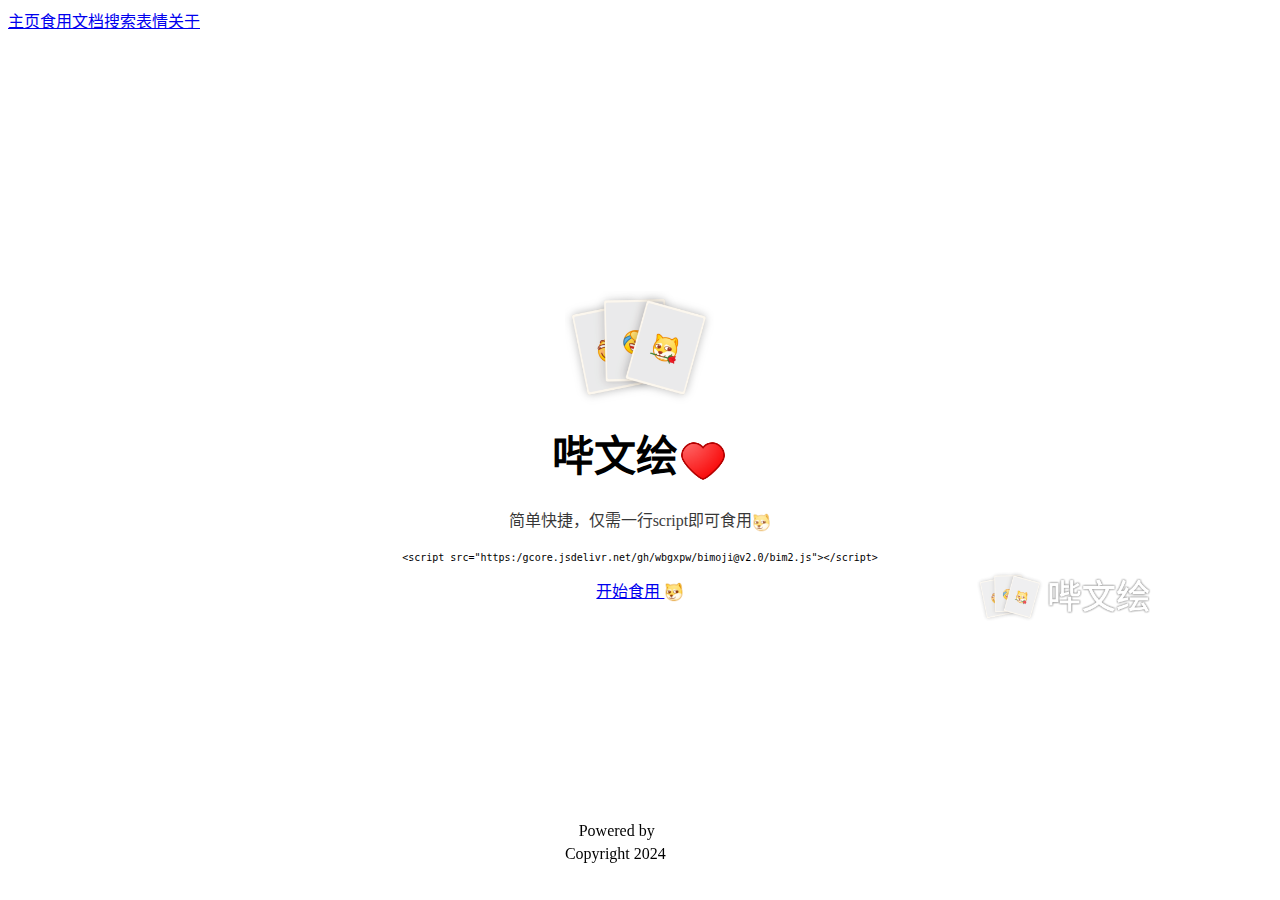
<file: index.html>
<!doctype html>
<html lang="zh-CN">

<head>
    <meta charset="UTF-8">
    <meta name="viewport" content="width=device-width, initial-scale=1, maximum-scale=1, shrink-to-fit=no" />
    <meta name="renderer" content="webkit" />
    <link rel="stylesheet" href="https://s4.zstatic.net/ajax/libs/mdui/1.0.2/css/mdui.css" integrity="sha512-jXcUIkWlrzIIqrW8u1l35tW0MWWHudSZC81UweHtqQNfSMomM15qrGv/iasy31rwxV2RWUvERcNWP1GeCP6tOg==" crossorigin="anonymous" referrerpolicy="no-referrer" />
    <link rel="stylesheet" href="/assets/all.css" />
    <link rel="shortcut icon" href="/favicon.png" type="image/x-icon">
    <title>哔文绘 - 简单快捷，仅需一行script即可食用</title>
</head>

<noscript>你似乎并没有启用JAVASCRIPT，需要打开才能正常使用</noscript>
<body class="mdui-theme-layout-dark mdui-theme-primary-blue-grey mdui-appbar-with-toolbar">

<div class="mdui-container">
  <div class="logo-container">
    <img src="/favicon.png" class="logo"/>
      <h1>哔文绘<span class="bmoji bim">:爱心</span></h1>
       <h4>简单快捷，仅需一行script即可食用<i class="bmoji bim">:doge</i></h4>
        <div class="mdui-typo pre-code mdui-ripple" id="copyDiv"><pre><code>&lt;script src=&quot;https:/gcore.jsdelivr.net/gh/wbgxpw/bimoji@v2.0/bim2.js&quot;&gt;&lt;/script&gt;</code></pre></div>
     <a href="start.html" class="mdui-btn mdui-ripple mdui-color-theme">开始食用 <i class="bmoji bim-s">:doge</i></a>
  </div>
</div>

<script src="/assets/all.js"></script>
<script src="/assets/bimoji/bim2.js"></script>
<script src="https://s4.zstatic.net/ajax/libs/mdui/1.0.2/js/mdui.js" integrity="sha512-q389mJXEcuro9Su6GI7ENBd+SF0FgRsVuewVWESa6sySqpP2RHxwlsedM6oAsrCNXCSPghc/4wYjsTsDXOsdNg==" crossorigin="anonymous" referrerpolicy="no-referrer"></script>
<img src="/assets/1728303587332.png" class="bottom-logo"/>
</body>
</html>
</file>
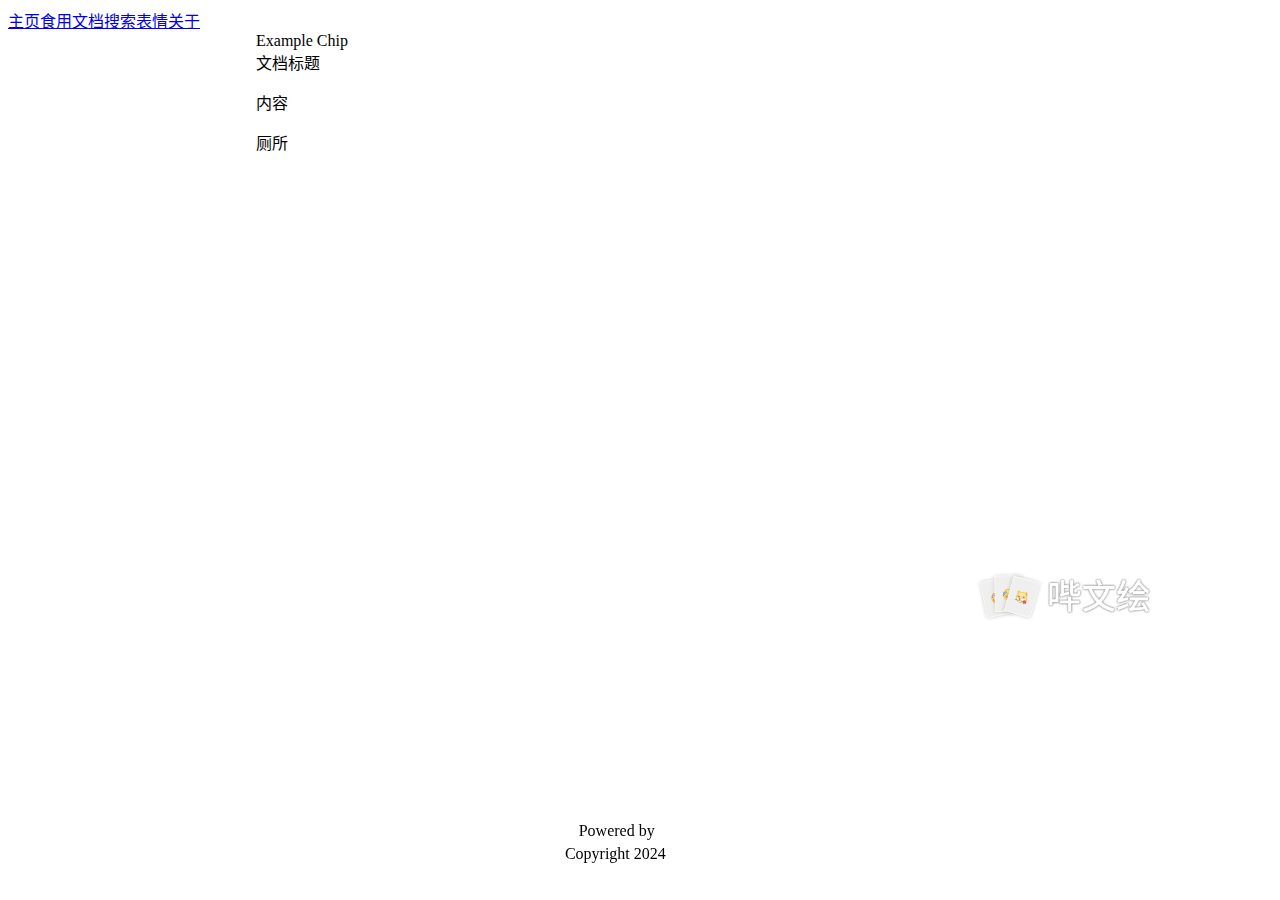
<file: start.html>
<!doctype html>
<html lang="zh-CN">

<head>
    <meta charset="UTF-8">
    <meta name="viewport" content="width=device-width, initial-scale=1, maximum-scale=1, shrink-to-fit=no" />
    <meta name="renderer" content="webkit" />
    <link rel="stylesheet" href="https://s4.zstatic.net/ajax/libs/mdui/1.0.2/css/mdui.css" integrity="sha512-jXcUIkWlrzIIqrW8u1l35tW0MWWHudSZC81UweHtqQNfSMomM15qrGv/iasy31rwxV2RWUvERcNWP1GeCP6tOg==" crossorigin="anonymous" referrerpolicy="no-referrer" />
    <link rel="stylesheet" href="/assets/all.css" />
    <link rel="shortcut icon" href="/favicon.png" type="image/x-icon">
    <title>哔文绘 - 食用文档</title>
</head>

<noscript>你似乎并没有启用JAVASCRIPT，需要打开才能正常使用</noscript>
<body class="mdui-theme-layout-dark mdui-theme-primary-blue-grey mdui-appbar-with-toolbar">

<div class="mdui-container docs">
<div class="mdui-row">

  <div class="mdui-col-sm-4">
<div class="mdui-chip">
  <span class="mdui-chip-title">Example Chip</span>
  <!-- <span class="mdui-chip-delete">
    <i class="mdui-icon material-icons">&#xe5c9;</i>
  </span> -->
</div>  
</div>

  <div class="mdui-col-sm-8">

   <div class="docs-header">
    <span class="mdui-typo-headline">文档标题</span>    
    <p class="mdui-typo-subheading">内容</p> 
    <div class="mdui-divider mdui-m-t-2"></div>
   </div>
   
   <div class="docs-main mdui-m-t-2 mdui-m-b-2 mdui-typo">
    <p>厕所</p>
   </div>

   <div class="docs-footer">
    <div class="mdui-divider mdui-m-b-2"></div>
    <a href="https://github" class="mdui-icon material-icons">&#xe89e; 编辑此页</a>
   </div>
    
  </div>
  
</div>
</div>

<script src="/assets/all.js"></script>
<script src="/assets/bimoji/bim2.js"></script>
<script src="https://s4.zstatic.net/ajax/libs/mdui/1.0.2/js/mdui.js" integrity="sha512-q389mJXEcuro9Su6GI7ENBd+SF0FgRsVuewVWESa6sySqpP2RHxwlsedM6oAsrCNXCSPghc/4wYjsTsDXOsdNg==" crossorigin="anonymous" referrerpolicy="no-referrer"></script>
<img src="/assets/1728303587332.png" class="bottom-logo"/>
</body>
</html>
</file>
<file: assets/all.css>
/* 响应式 logo */
.logo {
    width: 15vw; /* 使用视口宽度，确保响应式 */
    max-width: 150px; /* 限制 logo 的最大宽度 */
}

img.bottom-logo{
  position: fixed;
  right: 5%;
  bottom: 2%;
  width: 14vw;
  padding-right: 5%;
  padding-bottom: 20%;
  z-index: 110;
  opacity: 0.75;
}

.mdui-container{
  max-width:960px;
  margin:0 auto;
}

.mdui-container.docs{
  max-width:768px;
  margin:0 auto;
}

@media screen and (max-width: 768px) {
    .logo {
        width: 50vw; /* 在小屏幕时使用 50% 视口宽度 */
    }
    img.bottom-logo{
      width: 22vw;
    }
}
/* logo 容器居中对齐 */
.logo-container {
    text-align: center;
    height: 90vh; /* 占满整个视窗高度 */
    display: flex;
    justify-content: center;
    align-items: center; /* 水平和垂直居中 */
    flex-direction: column; /* 垂直排列 logo 和文字 */
}

.mdui-typo.pre-code{
   font-size:10px;
   width:50%;
   margin:5px;
}

footer{
    position: fixed;
    bottom: 0;
    left: 0;
    width: 100%;
    text-align: center;
    padding: 20px 0;
    font-size: 16px; /* 根据需要调整字体大小 */
    z-index: 100; 
    -webkit-transition-duration: 0.3s;
    transition-duration: 0.3s;    
}

footer a{
    text-decoration: none; /* 去掉下划线 */
    color: white; /* 设置文本颜色为白色 */
    -webkit-transition-duration: 0.3s;
    transition-duration: 0.3s;    
}

footer a:hover{
    text-decoration: underline;
    color: #607D8B;

}

.docs-footer a{
    text-decoration: none;
    color: white;
    font-size:14px;
    -webkit-transition-duration: 0.3s;
    transition-duration: 0.3s;
}

.docs-footer a:hover{
    text-decoration: underline;
    color: #607D8B;
}

/* 标题样式 */
h1 {
    font-weight: 600;
    font-size: 42px;
    margin: 0; /* 给 logo 和标题留些间距 */
}

/* 副标题样式 */
h4 {
    font-weight: 400;
    opacity: 0.78;
    font-size: 16px;
    margin-bottom: 5px; /* 调整副标题与下面内容的间距 */
}
</file>
